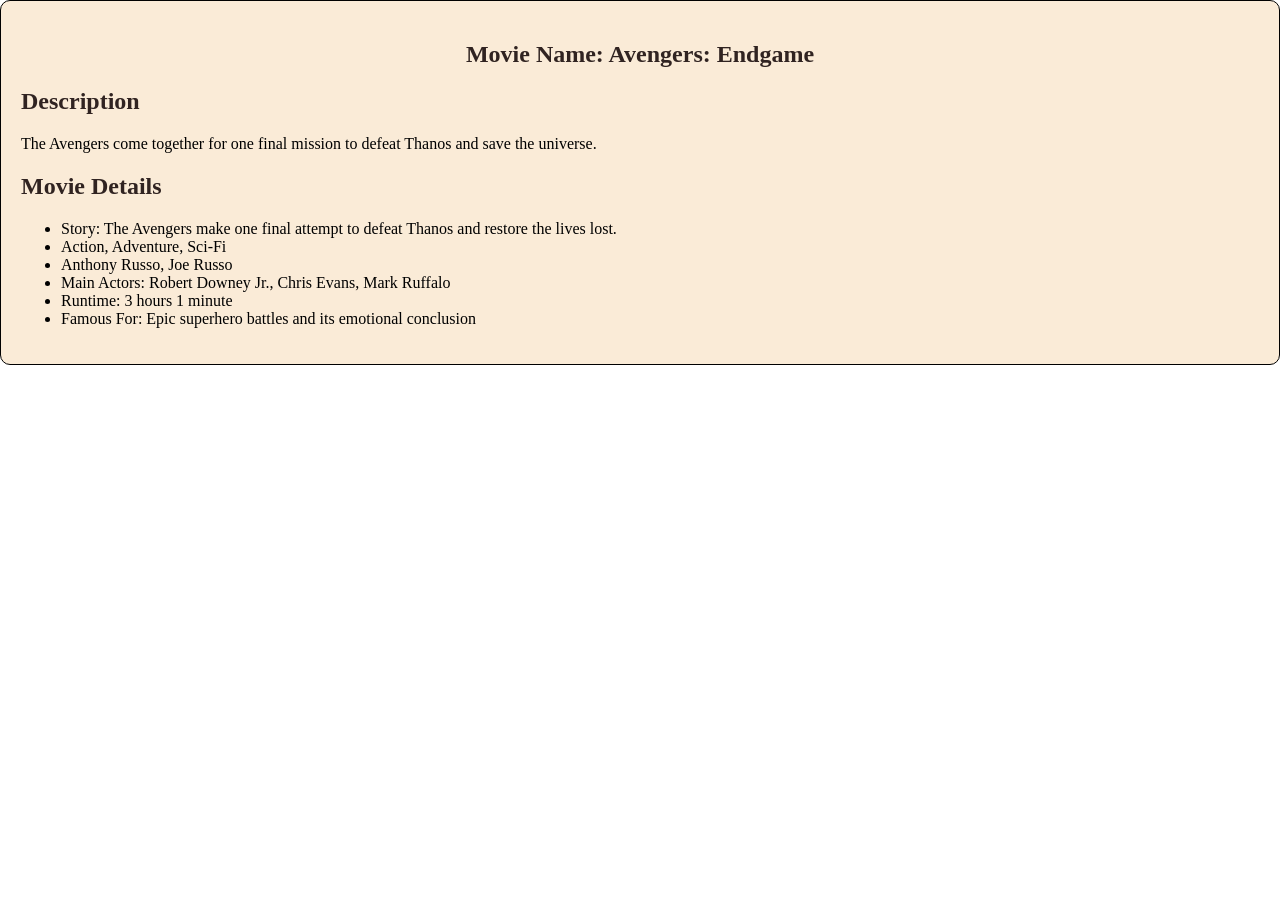
<file: avegersEndgame.html>
<!DOCTYPE html>
<html lang="en">
<head>
    <meta charset="UTF-8">
    <meta name="viewport" content="width=device-width, initial-scale=1.0">
    <title>Document</title>
     <link rel="stylesheet" href="style.css">
</head>
<body>
        <div class="movie-card">
          <h2 class="movie-title">Movie Name: Avengers: Endgame</h2>
          <h2>Description</h2>
          <p>The Avengers come together for one final mission to defeat Thanos and save the 
            universe.</p>
         <h2>Movie Details</h2>
         <ul>
            <li>Story: The Avengers make one final attempt to defeat Thanos and restore the lives lost.</li>
            <li> Action, Adventure, Sci-Fi</li>
            <li> Anthony Russo, Joe Russo</li>
            <li>Main Actors: Robert Downey Jr., Chris Evans, Mark Ruffalo</li> 
            <li>Runtime: 3 hours 1 minute</li>
            <li> Famous For: Epic superhero battles and its emotional conclusion</li>
         </ul>

        </div>
</body>
</html>
</file>
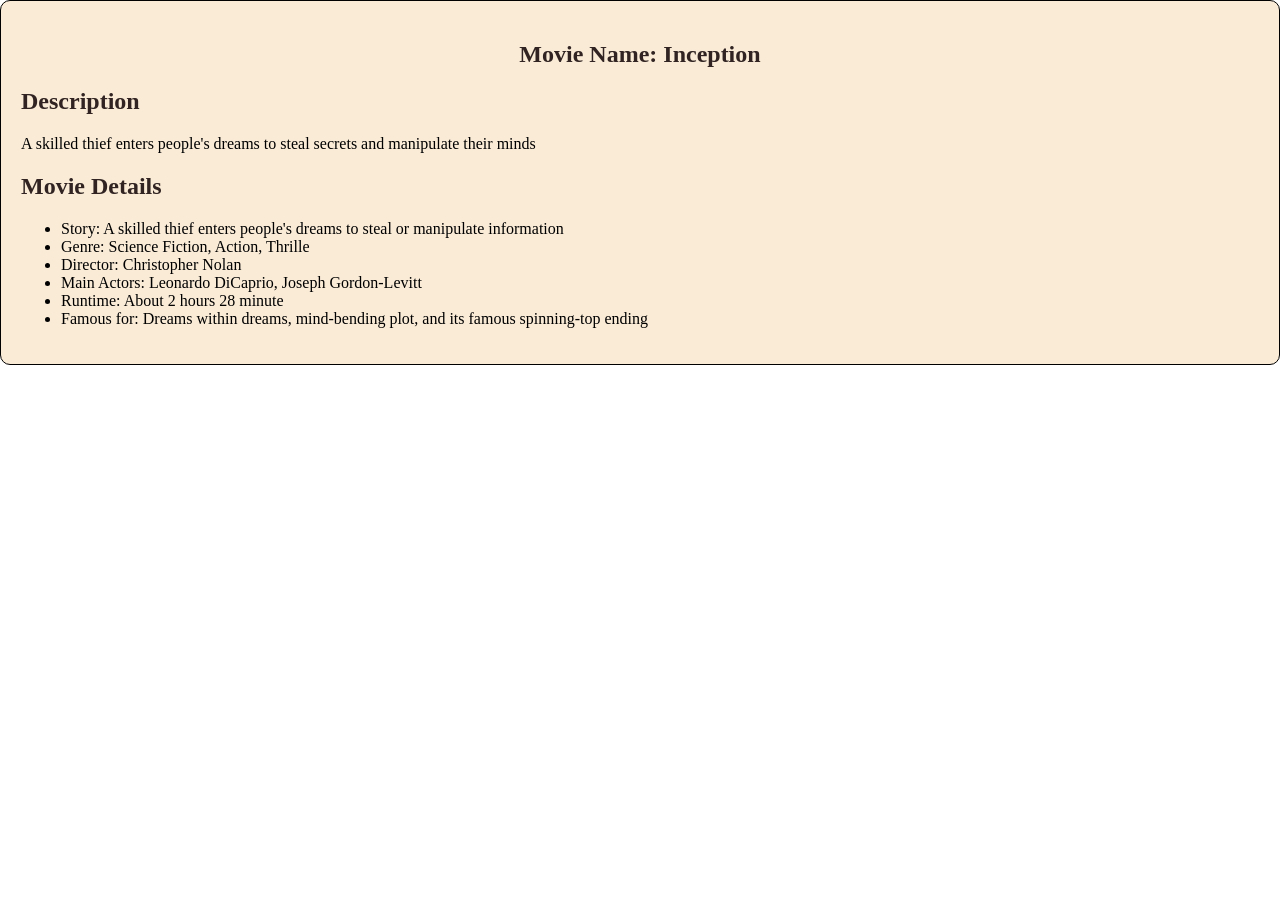
<file: inception.html>
<!DOCTYPE html>
<html lang="en">
<head>
    <meta charset="UTF-8">
    <meta name="viewport" content="width=device-width, initial-scale=1.0">
    <title>Document</title>
    <link rel="stylesheet" href="style.css">
</head>
<body>
    <div class="movie-card">
    <h2 class="movie-title">Movie Name: Inception</h2>
    <h2>Description</h2>
    <p>A skilled thief enters people's dreams to steal secrets and manipulate their minds</p>

    <h2>Movie Details</h2>
    <ul>
        <li>Story: A skilled thief enters people's dreams to steal or manipulate information</li>
        <li>Genre: Science Fiction, Action, Thrille</li>
        <li>Director: Christopher Nolan</li>
        <li>Main Actors: Leonardo DiCaprio, Joseph Gordon-Levitt</li>
        <li>Runtime: About 2 hours 28 minute</li>
        <li>Famous for: Dreams within dreams, mind-bending plot, and its famous spinning-top ending</li>
    </ul>
    </div>
</body>
</html>
</file>
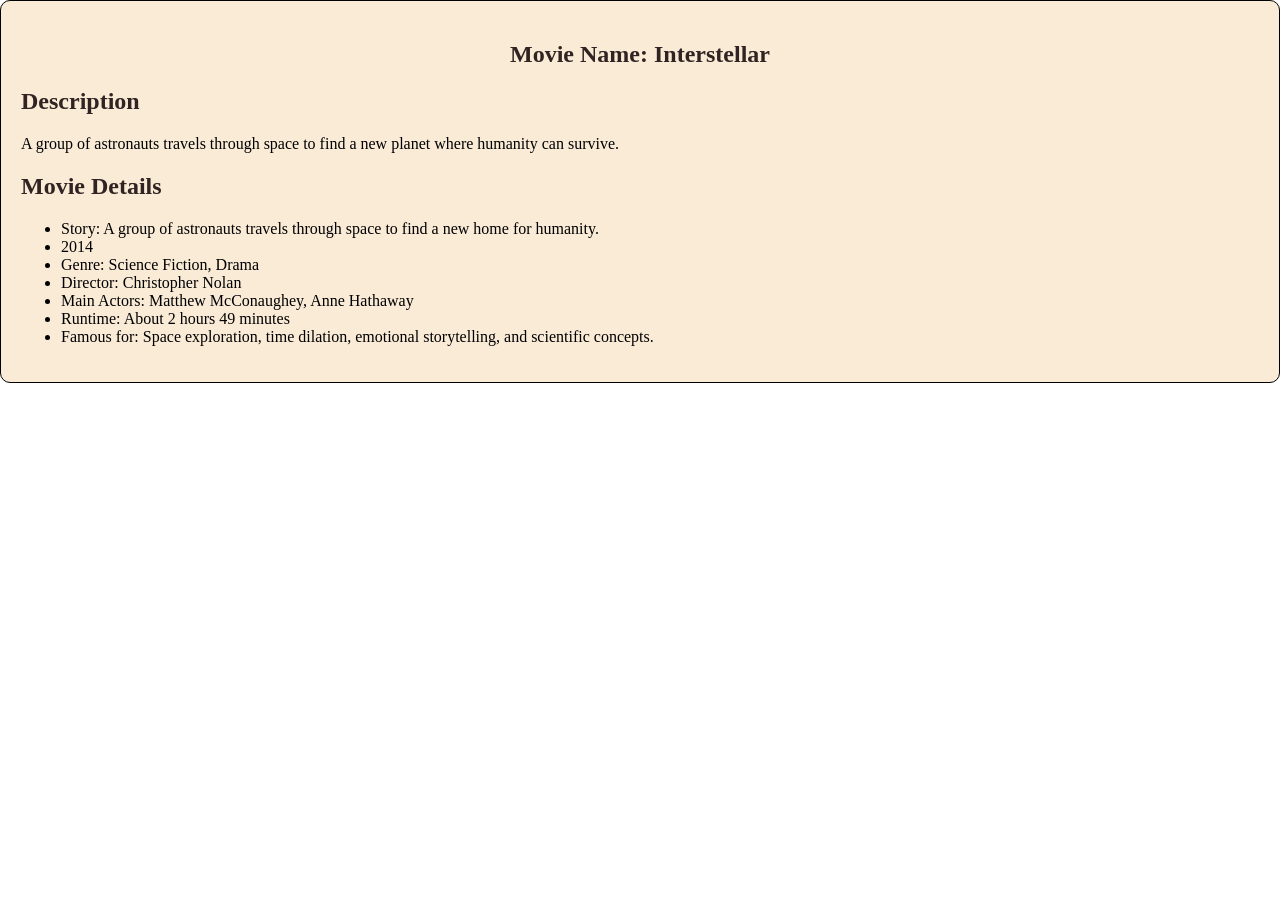
<file: interstellar.html>
<!DOCTYPE html>
<html lang="en">
<head>
    <meta charset="UTF-8">
    <meta name="viewport" content="width=device-width, initial-scale=1.0">
    <title>Document</title>
    <link rel="stylesheet" href="style.css">
</head>
<body>
    <div class="movie-card">
    <h2 class="movie-title">Movie Name: Interstellar</h2>
    <h2>Description</h2>
    <p>A group of astronauts travels through space to find a new planet where humanity can survive.</p>

    <h2>Movie Details</h2>
    <ul>
        <li>Story: A group of astronauts travels through space to find a new home for humanity.</li>
        <li>2014</li>
        <li>Genre: Science Fiction, Drama</li>
        <li>Director: Christopher Nolan</li>
        <li>Main Actors: Matthew McConaughey, Anne Hathaway</li>
        <li>Runtime: About 2 hours 49 minutes</li>
        <li>Famous for: Space exploration, time dilation, emotional storytelling, and scientific concepts.</li>
    </ul>
    </div>
</body>
</html>
</file>
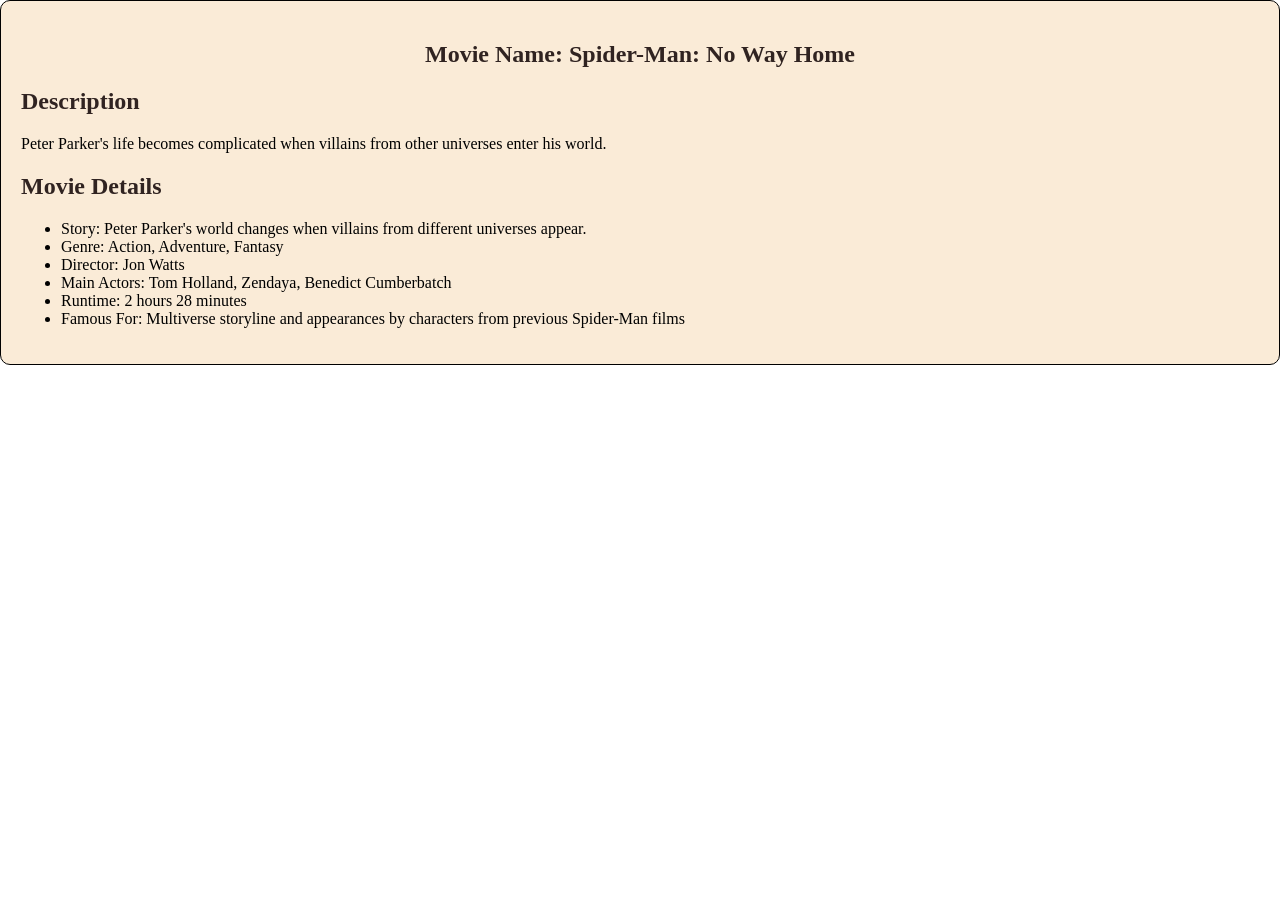
<file: spidermanNowayhome.html>
<!DOCTYPE html>
<html lang="en">
<head>
    <meta charset="UTF-8">
    <meta name="viewport" content="width=device-width, initial-scale=1.0">
    <title>Document</title>
     <link rel="stylesheet" href="style.css">
</head>
<body>
    <div class="movie-card">
          <h2 class="movie-title">Movie Name: Spider-Man: No Way Home</h2>
          <h2>Description</h2>
          <p>Peter Parker's life becomes complicated when villains from other 
            universes enter his world.</p>
         <h2>Movie Details</h2>
              <ul>
            <li>Story: Peter Parker's world changes when villains from different universes appear.</li>
            <li>Genre: Action, Adventure, Fantasy</li>
            <li>Director: Jon Watts</li>
            <li>Main Actors: Tom Holland, Zendaya, Benedict Cumberbatch</li> 
            <li>Runtime: 2 hours 28 minutes</li>
            <li> Famous For: Multiverse storyline and appearances by characters from 
                previous Spider-Man films</li>
         </ul>
    </div>
</body>
</html>
</file>
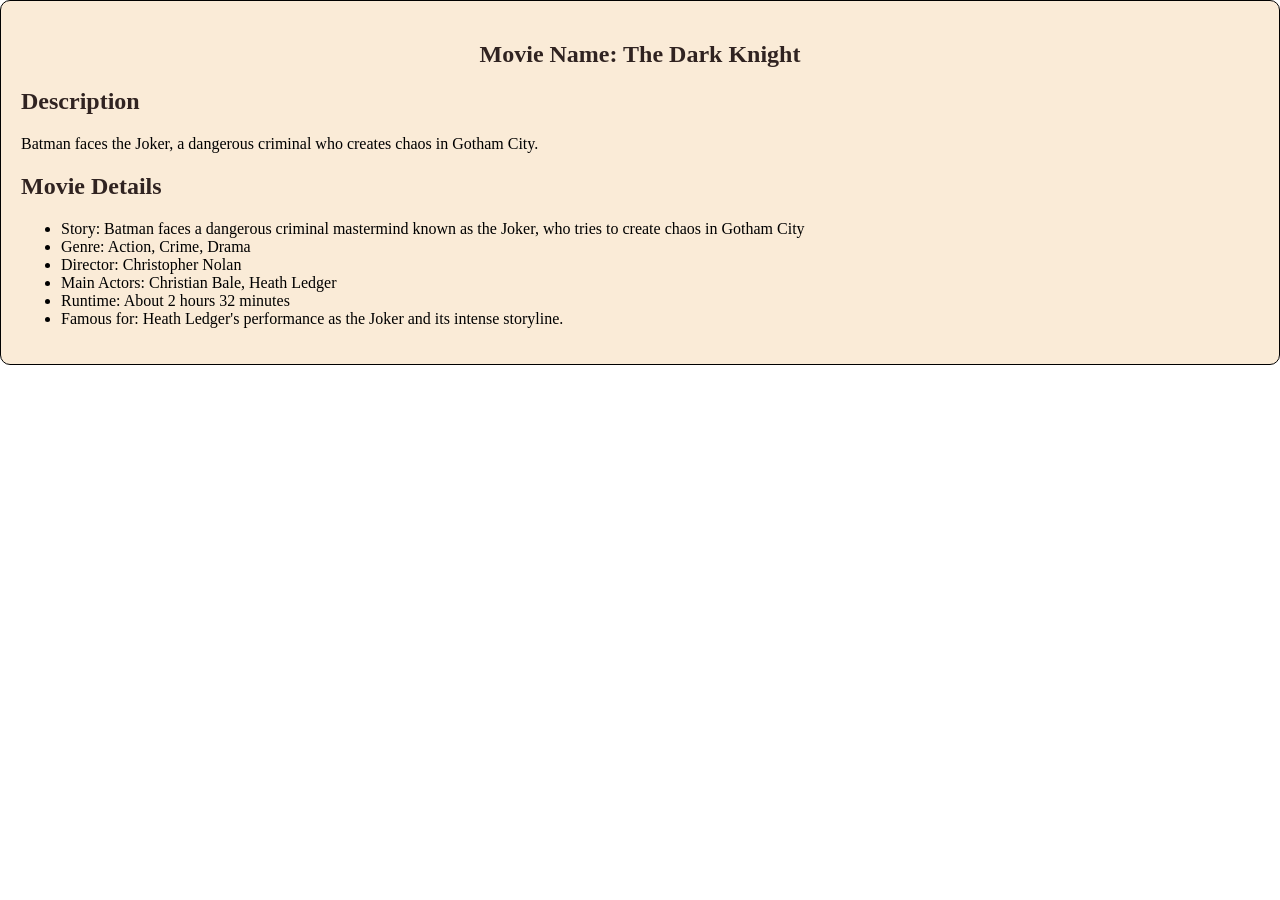
<file: thedarkknight.html>
<!DOCTYPE html>
<html lang="en">
<head>
    <meta charset="UTF-8">
    <meta name="viewport" content="width=device-width, initial-scale=1.0">
    <title>Document</title>
    <link rel="stylesheet" href="style.css">
</head>
<body>
       <div class="movie-card">
    <h2 class="movie-title">Movie Name: The Dark Knight</h2>
     <h2>Description</h2>
    <p>Batman faces the Joker, a dangerous criminal who creates chaos in Gotham City.</p>

    <h2>Movie Details</h2>
    <ul>
        <li>Story: Batman faces a dangerous criminal mastermind known as the Joker, who tries to create chaos in Gotham City</li>   
        <li>Genre: Action, Crime, Drama</li>
        <li>Director: Christopher Nolan</li>
        <li>Main Actors: Christian Bale, Heath Ledger</li>
        <li>Runtime: About 2 hours 32 minutes</li>
        <li>Famous for: Heath Ledger's performance as the Joker and its intense storyline.</li>
    </ul>
    </div>
</body>
</html>
</file>
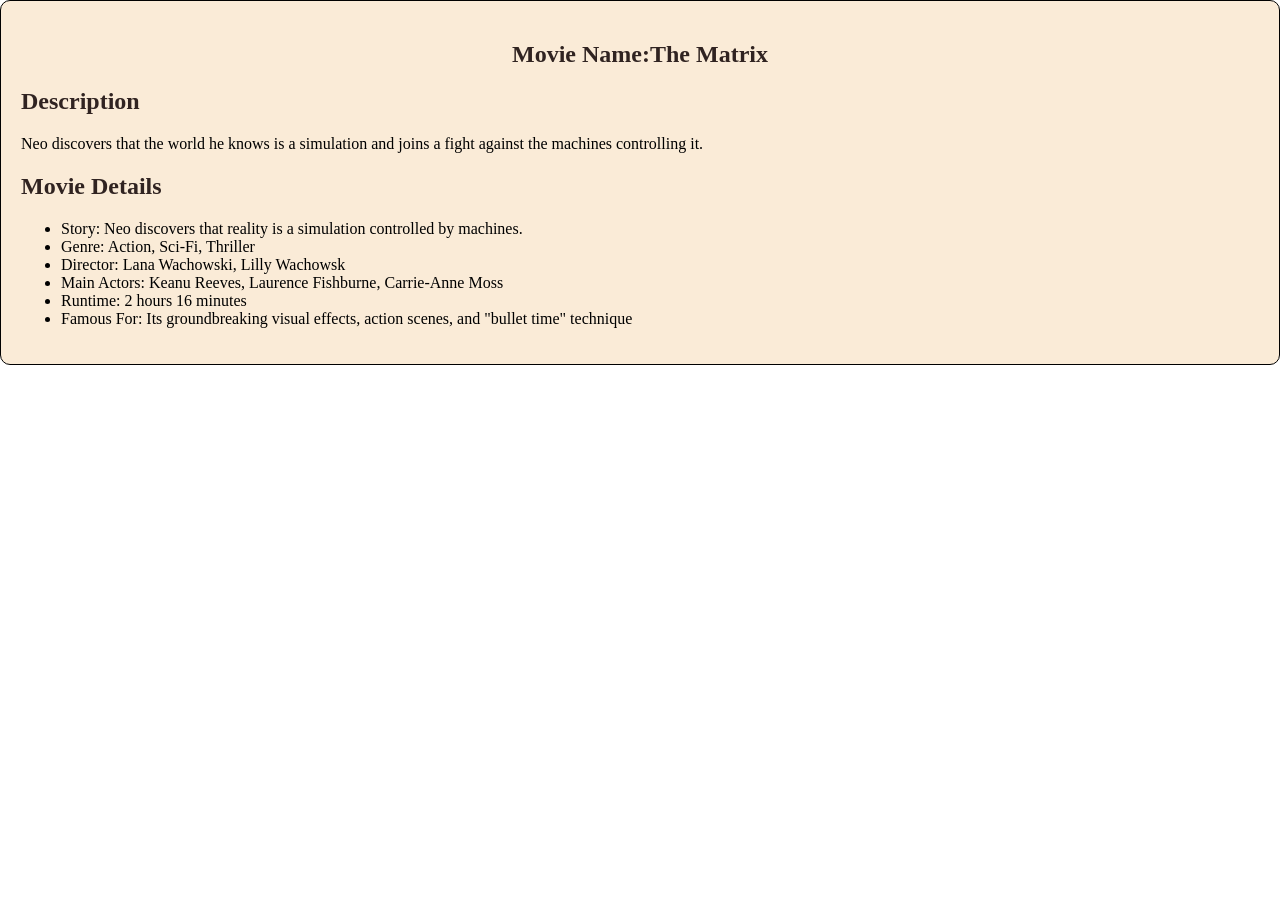
<file: theMatrix.html>
<!DOCTYPE html>
<html lang="en">
<head>
    <meta charset="UTF-8">
    <meta name="viewport" content="width=device-width, initial-scale=1.0">
    <title>Document</title>
    <link rel="stylesheet" href="style.css">
</head>
<body>
     <div class="movie-card">
          <h2 class="movie-title">Movie Name:The Matrix</h2>
          <h2>Description</h2>
          <p>Neo discovers that the world he knows is a simulation and joins
             a fight against the machines controlling it.</p>
         <h2>Movie Details</h2>
              <ul>
            <li>Story: Neo discovers that reality is a simulation controlled by machines.</li>
            <li>Genre: Action, Sci-Fi, Thriller</li>
            <li>Director: Lana Wachowski, Lilly Wachowsk</li>
            <li>Main Actors: Keanu Reeves, Laurence Fishburne, Carrie-Anne Moss</li> 
            <li>Runtime: 2 hours 16 minutes</li>
            <li> Famous For: Its groundbreaking visual effects, action 
                scenes, and "bullet time" technique</li>
         </ul>
    </div>
</body>
</html>
</file>
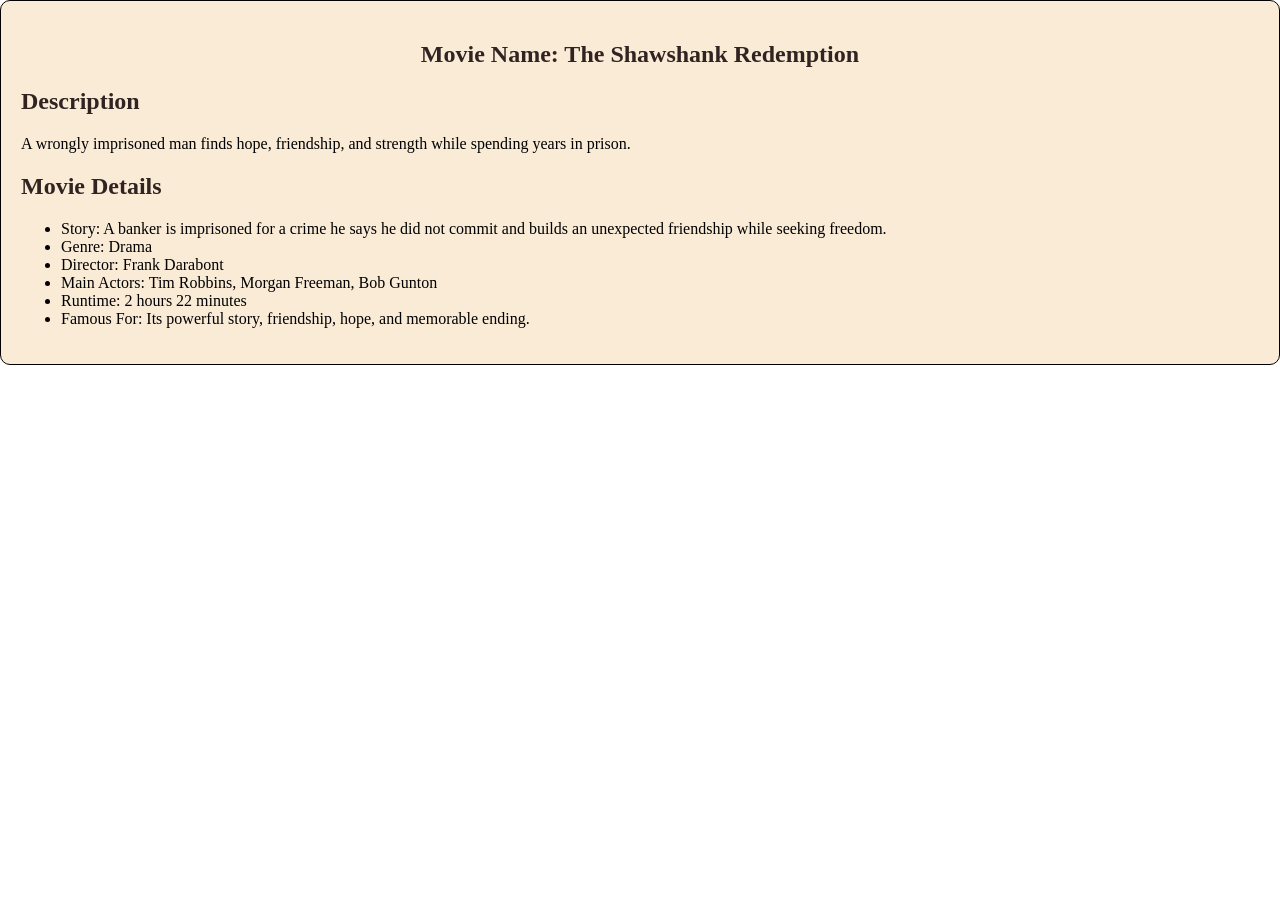
<file: theShawkshankRedemption.html>
<!DOCTYPE html>
<html lang="en">
<head>
    <meta charset="UTF-8">
    <meta name="viewport" content="width=device-width, initial-scale=1.0">
    <title>Document</title>
    <link rel="stylesheet" href="style.css">
</head>
<body>
     <div class="movie-card">
          <h2 class="movie-title">Movie Name: The Shawshank Redemption</h2>
          <h2>Description</h2>
          <p>A wrongly imprisoned man finds hope, friendship, and strength while spending 
            years in prison.</p>
         <h2>Movie Details</h2>
         <ul>
            <li>Story: A banker is imprisoned for a crime he says he did not commit and builds an unexpected 
                friendship while seeking freedom.</li>
            <li>Genre: Drama</li>
            <li>Director: Frank Darabont</li>
            <li>Main Actors: Tim Robbins, Morgan Freeman, Bob Gunton</li> 
            <li>Runtime: 2 hours 22 minutes</li>
            <li>Famous For: Its powerful story, friendship, hope, and memorable ending.</li>
             </ul>
     </div>
    
</body>
</html>
</file>
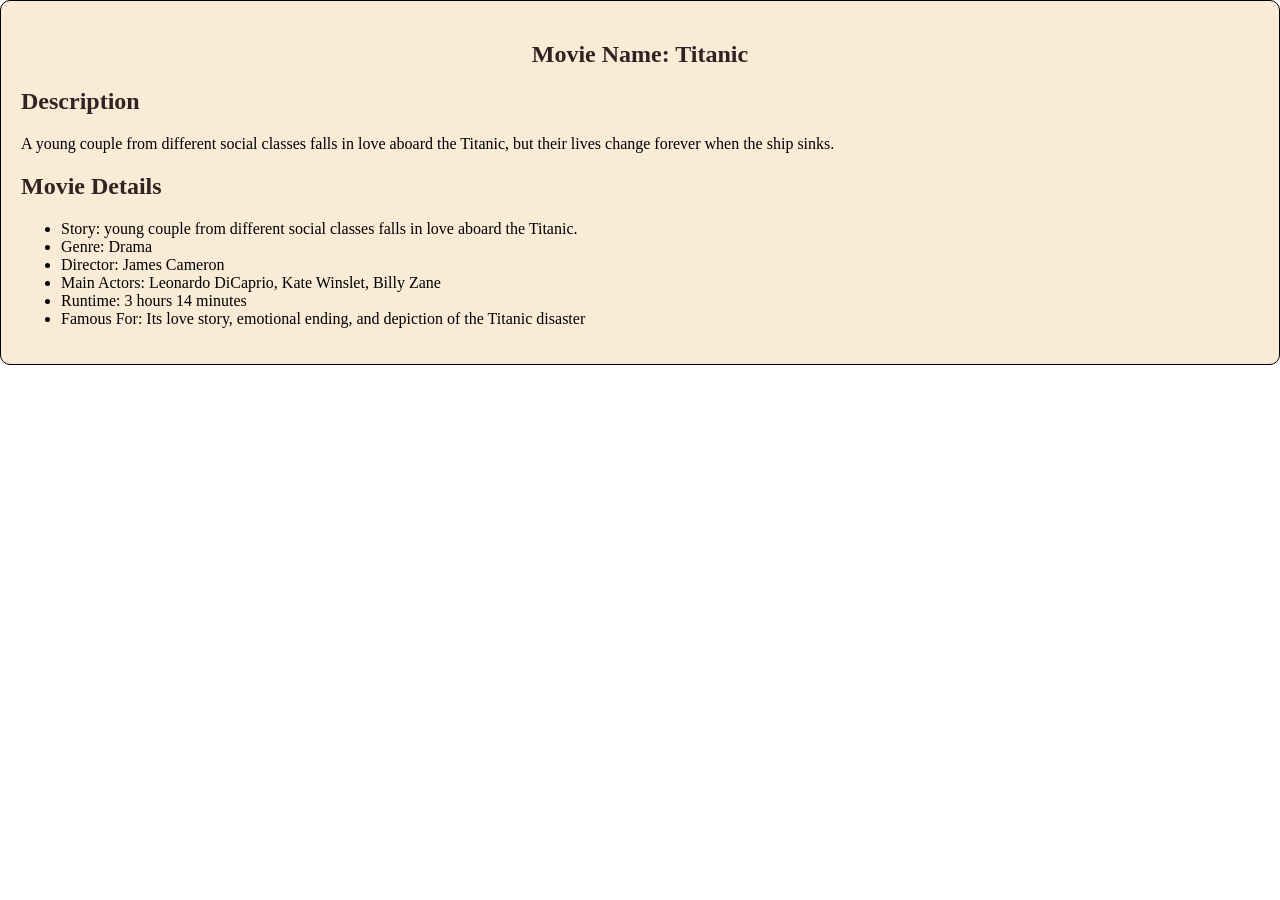
<file: titanic.html>
<!DOCTYPE html>
<html lang="en">
<head>
    <meta charset="UTF-8">
    <meta name="viewport" content="width=device-width, initial-scale=1.0">
    <title>Document</title>
    <link rel="stylesheet" href="style.css">
</head>
<body>
     <div class="movie-card">
          <h2 class="movie-title">Movie Name: Titanic</h2>
          <h2>Description</h2>
          <p>A young couple from different social classes falls in love aboard the Titanic, but 
            their lives change forever when the ship sinks.</p>
         <h2>Movie Details</h2>
         <ul>
            <li>Story: young couple from different social classes falls in love aboard the Titanic.</li>
            <li>Genre: Drama</li>
            <li>Director: James Cameron</li>
            <li>Main Actors: Leonardo DiCaprio, Kate Winslet, Billy Zane</li> 
            <li>Runtime: 3 hours 14 minutes</li>
            <li>Famous For: Its love story, emotional ending, and depiction of the Titanic disaster</li>
             </ul>
        </div>
</body>
</html>
</file>
<file: style.css>
* {
    box-sizing: border-box;
}

body {
    margin: 0;
}
.page{
     background-color: #070711;
     min-height: 100vh;
}

.movies{
    display: grid;
    grid-template-columns: repeat(4, 1fr);
    gap: 50px;
}
.movie{
    background-color: #2c192c;
    text-align: center;
    border: 2px solid black;
    border-radius: 10px;
    transition: all 0.3s ease;
}
h1{
    color: #ffffff;
    text-align: center;
    font-weight: bolder;
}
.header{
    display: flex;
    justify-content: flex-start;
    align-items: flex-start;
    border: 2px solid rgb(32, 29, 29);
    background-color: black;
    border-radius: 10px;
}
.header img{
    width: 70px;
    height: 70px;
    border-radius: 100%;
}
#web-name{
    color: grey;
    border-top-left-radius: 10px;
    border-bottom-left-radius: 10px;
    margin-bottom: 10px;
}
.movie-card {
    background-color: antiquewhite;
    width: 100%;
    border: 1px solid black;
    border-radius: 10px;
    padding: 20px;
    margin: 0px;

}
.images{
    width: 100%;
}
h2{
    color: #150909e2;
}
.movie-title{
    text-align: center;
    font-weight: bolder;
}
.info{
    background-color: #00120d;
    padding: 10px 20px;
    border-radius: 10px;
    width: fit-content;
    margin: 20px auto;
}
.movie:hover{
  transform: scale(1.05);
}
.logo:hover{
    transform: scale(1.05);
    box-shadow: 0 5px 10px rgba(227, 219, 219, 0.4);
}
#web-name:hover{
     transform: scale(1.05);
    box-shadow: 0 5px 10px rgba(109, 109, 109, 0.4);
}
</file>
